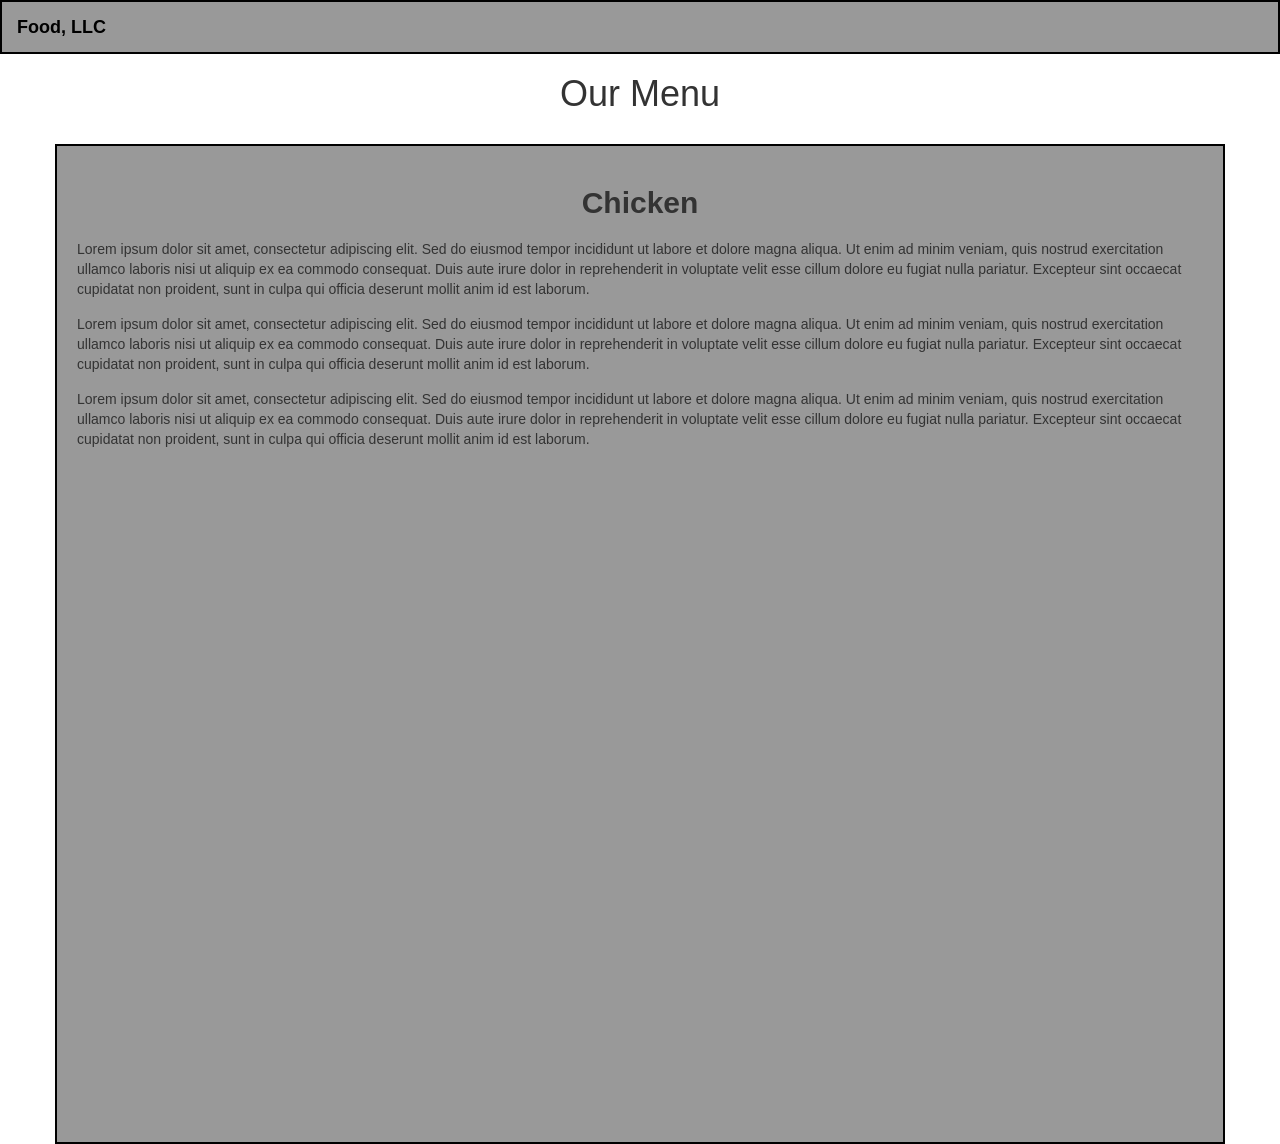
<file: module3-solution/index.html>
<!DOCTYPE html>
<html lang="en">
<head>
  <meta charset="UTF-8">
  <meta name="viewport" content="width=device-width, initial-scale=1">
  <title>Module 3 Solution</title>
  <link rel="stylesheet" href="css/bootstrap.min.css">
  <link rel="stylesheet" href="css/styles.css">
</head>
<body>
  <nav class="navbar navbar-default">
   <div class="container-fluid">

    <!-- Logo -->
    <div class="navbar-header">
      <a class="navbar-brand" href="#">Food, LLC</a>

      <!-- Mobile button -->
      <button type="button" class="navbar-toggle collapsed visible-xs" data-toggle="collapse" data-target="#menu">
        <span class="sr-only">Toggle navigation</span>
        <span class="icon-bar"></span>
        <span class="icon-bar"></span>
        <span class="icon-bar"></span>
      </button>
    </div>
    <!-- Menü -->
    <div class="collapse navbar-collapse" id="menu">
      <ul class="nav navbar-nav text-center">
        <li><a href="#">Chicken</a></li>
        <li><a href="#">Beef</a></li>
        <li><a href="#">Sushi</a></li>
      </ul>
    </div>
  </div>
</nav>
<h1 class="text-center">Our Menu</h1>
  <div class="container">
    <div class="row">
      <div class="col-xs-12" id="menu-section">
        <h2 class="text-center">Chicken</h2>
        <p>
          Lorem ipsum dolor sit amet, consectetur adipiscing elit. Sed do eiusmod tempor
          incididunt ut labore et dolore magna aliqua. Ut enim ad minim veniam, quis nostrud
          exercitation ullamco laboris nisi ut aliquip ex ea commodo consequat. Duis aute irure
          dolor in reprehenderit in voluptate velit esse cillum dolore eu fugiat nulla pariatur.
          Excepteur sint occaecat cupidatat non proident, sunt in culpa qui officia deserunt
          mollit anim id est laborum.
        </p>
        <p>
          Lorem ipsum dolor sit amet, consectetur adipiscing elit. Sed do eiusmod tempor
          incididunt ut labore et dolore magna aliqua. Ut enim ad minim veniam, quis nostrud
          exercitation ullamco laboris nisi ut aliquip ex ea commodo consequat. Duis aute irure
          dolor in reprehenderit in voluptate velit esse cillum dolore eu fugiat nulla pariatur.
          Excepteur sint occaecat cupidatat non proident, sunt in culpa qui officia deserunt
          mollit anim id est laborum.
        </p>
        <p>
          Lorem ipsum dolor sit amet, consectetur adipiscing elit. Sed do eiusmod tempor
          incididunt ut labore et dolore magna aliqua. Ut enim ad minim veniam, quis nostrud
          exercitation ullamco laboris nisi ut aliquip ex ea commodo consequat. Duis aute irure
          dolor in reprehenderit in voluptate velit esse cillum dolore eu fugiat nulla pariatur.
          Excepteur sint occaecat cupidatat non proident, sunt in culpa qui officia deserunt
          mollit anim id est laborum.
        </p>
      </div>
    </div>
  </div>
<script src="js/jquery-1.11.3.min.js"></script>
<script src="js/bootstrap.min.js"></script>
</body>
</html>
</file>
<file: module3-solution/css/styles.css>
.navbar,
.navbar-default {
  background-color: #999999 !important;
  border: 2px solid black;
  border-radius: 0;
  margin-bottom: 0;
}

.navbar-default .container-fluid,
.navbar-header {
  background-color: #999999 !important;
}

.navbar-default .navbar-brand {
  color: #000000 !important;
  font-weight: bold;
}
#menu {
  background-color: #ffffff !important;
}
h1 {
  margin-bottom: 30px;
}

#menu ul {
  width: 100%;
}

#menu li {
  border-bottom: 1px solid black;
}
#menu li a {
  color: #000000 !important;
  font-weight: bold;
  font-size: 1.2em;
}
#menu-section {
  background-color: #999999;
  border: 2px solid black;
  padding: 20px;
  min-height: 1000px;
}
#menu-section h2 {
  font-weight: bold;
  margin-bottom: 20px;
}
#menu-section p {
  margin-bottom: 15px;
}
@media (min-width: 768px) {
  #menu {
    display: none !important;
  }
}
</file>
